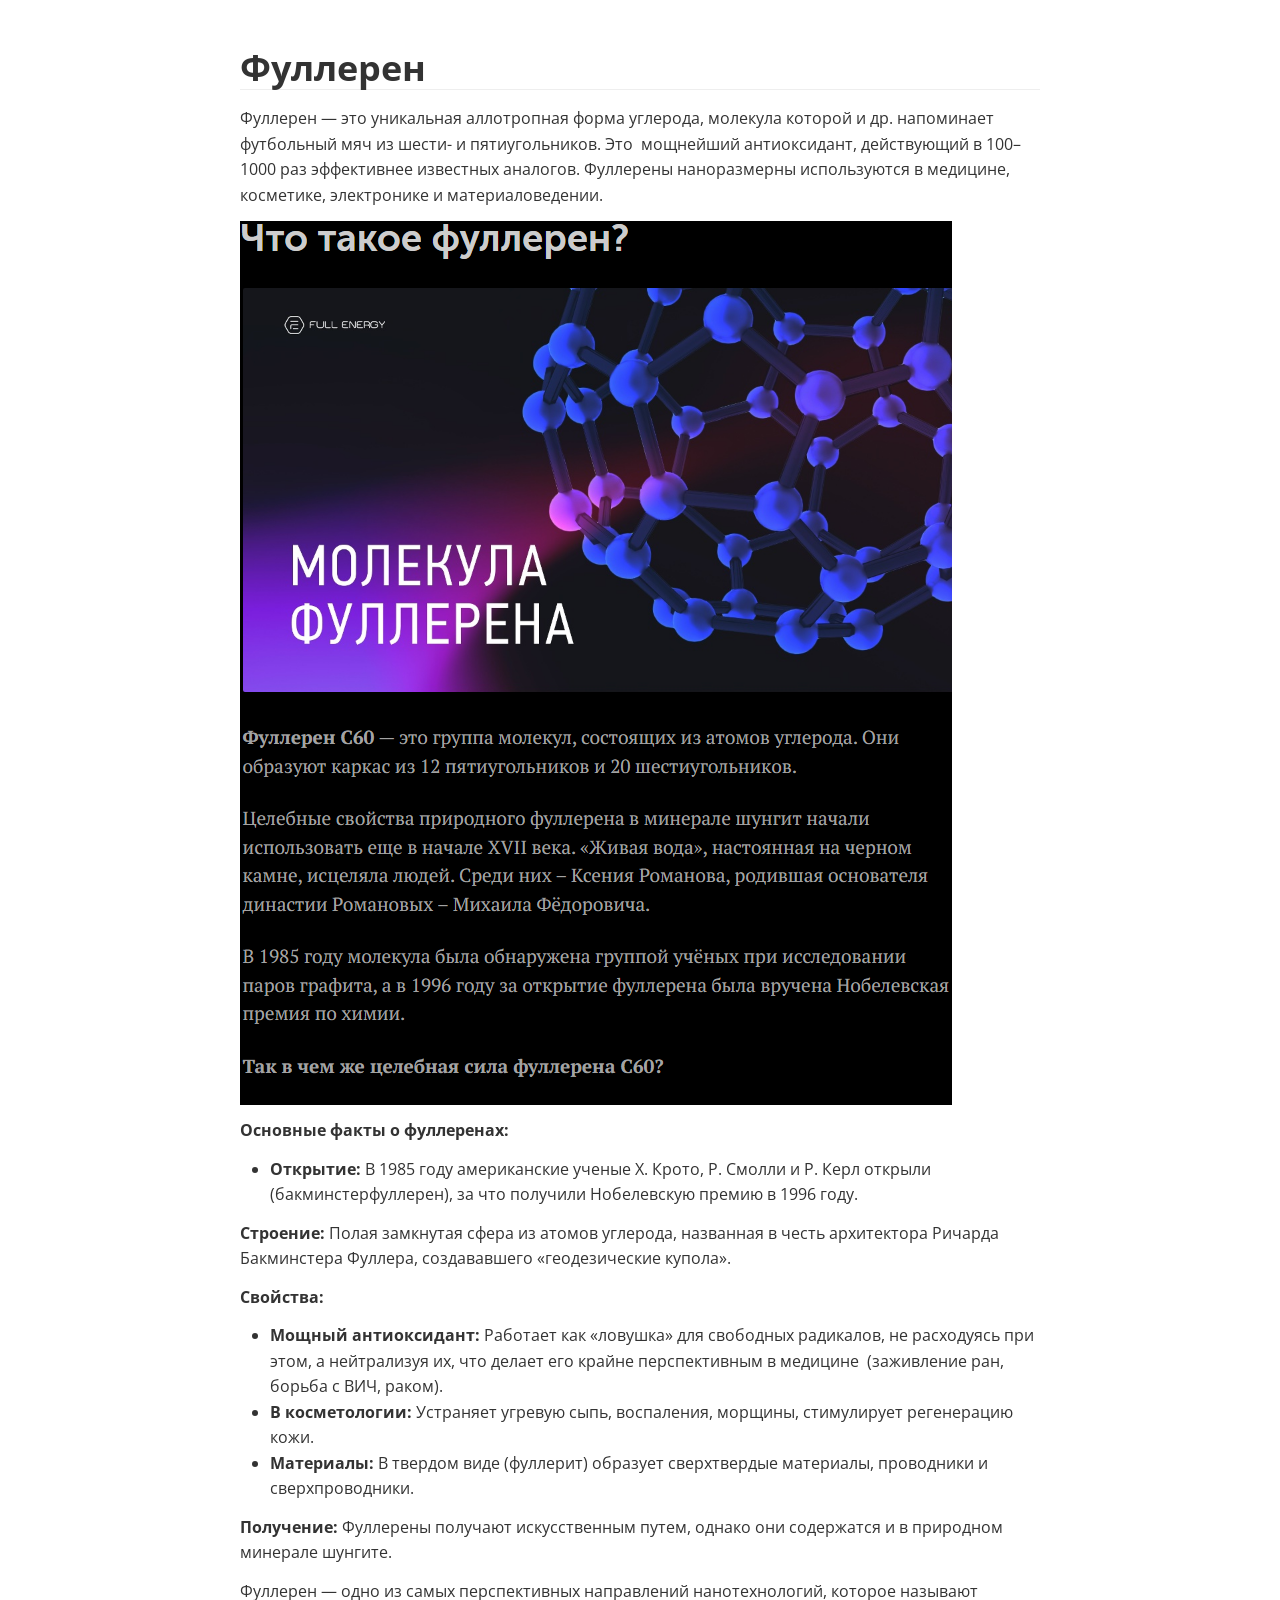
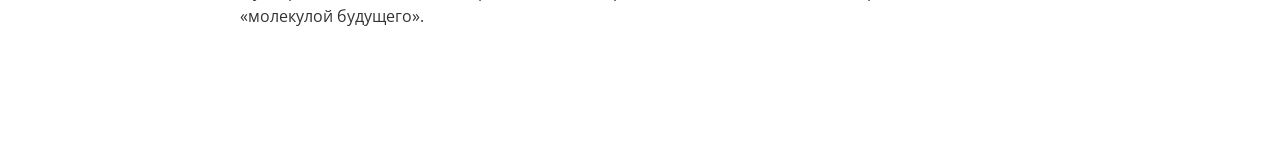
<file: index.html>
<!doctype html>
<html>
<head>
<meta charset='UTF-8'><meta name='viewport' content='width=device-width initial-scale=1'>

<link href='https://fonts.loli.net/css?family=Open+Sans:400italic,700italic,700,400&subset=latin,latin-ext' rel='stylesheet' type='text/css' />


<link rel="stylesheet" href="style.css">

<title>index</title>
</head>
<body class='typora-export'>
<div class='typora-export-content'>
<div id='write'  class=''>
<h1 id='фуллерен'><span>Фуллерен</span></h1>

<p><span>Фуллерен — это уникальная аллотропная форма углерода, молекула которой и др. напоминает футбольный мяч из шести- и пятиугольников. Это  мощнейший антиоксидант, действующий в 100–1000 раз эффективнее известных аналогов. Фуллерены наноразмерны используются в медицине, косметике, электронике и материаловедении. </span></p>

<img src="1_.png" alt="Моё изображение">

<p><strong><span>Основные факты о фуллеренах:</span></strong></p><ul><li><strong><span>Открытие:</span></strong><span> В 1985 году американские ученые Х. Крото, Р. Смолли и Р. Керл открыли (бакминстерфуллерен), за что получили Нобелевскую премию в 1996 году.</span></li></ul>

<p><strong><span>Строение:</span></strong><span> Полая замкнутая сфера из атомов углерода, названная в честь архитектора Ричарда Бакминстера Фуллера, создававшего «геодезические купола».</span></p><p><strong><span>Свойства:</span></strong></p>

<ul><li><strong><span>Мощный антиоксидант:</span></strong><span> Работает как «ловушка» для свободных радикалов, не расходуясь при этом, а нейтрализуя их, что делает его крайне перспективным в медицине  (заживление ран, борьба с ВИЧ, раком).</span></li><li><strong><span>В косметологии:</span></strong><span> Устраняет угревую сыпь, воспаления, морщины, стимулирует регенерацию кожи.</span></li><li><strong><span>Материалы:</span></strong><span> В твердом виде (фуллерит) образует сверхтвердые материалы, проводники и сверхпроводники.</span></li></ul><p><strong><span>Получение:</span></strong><span> Фуллерены получают искусственным путем, однако они содержатся и в природном минерале шунгите. </span></p><p><span>Фуллерен — одно из самых перспективных направлений нанотехнологий, которое называют «молекулой будущего». </span></p></div></div>
</body>
</html>
</file>
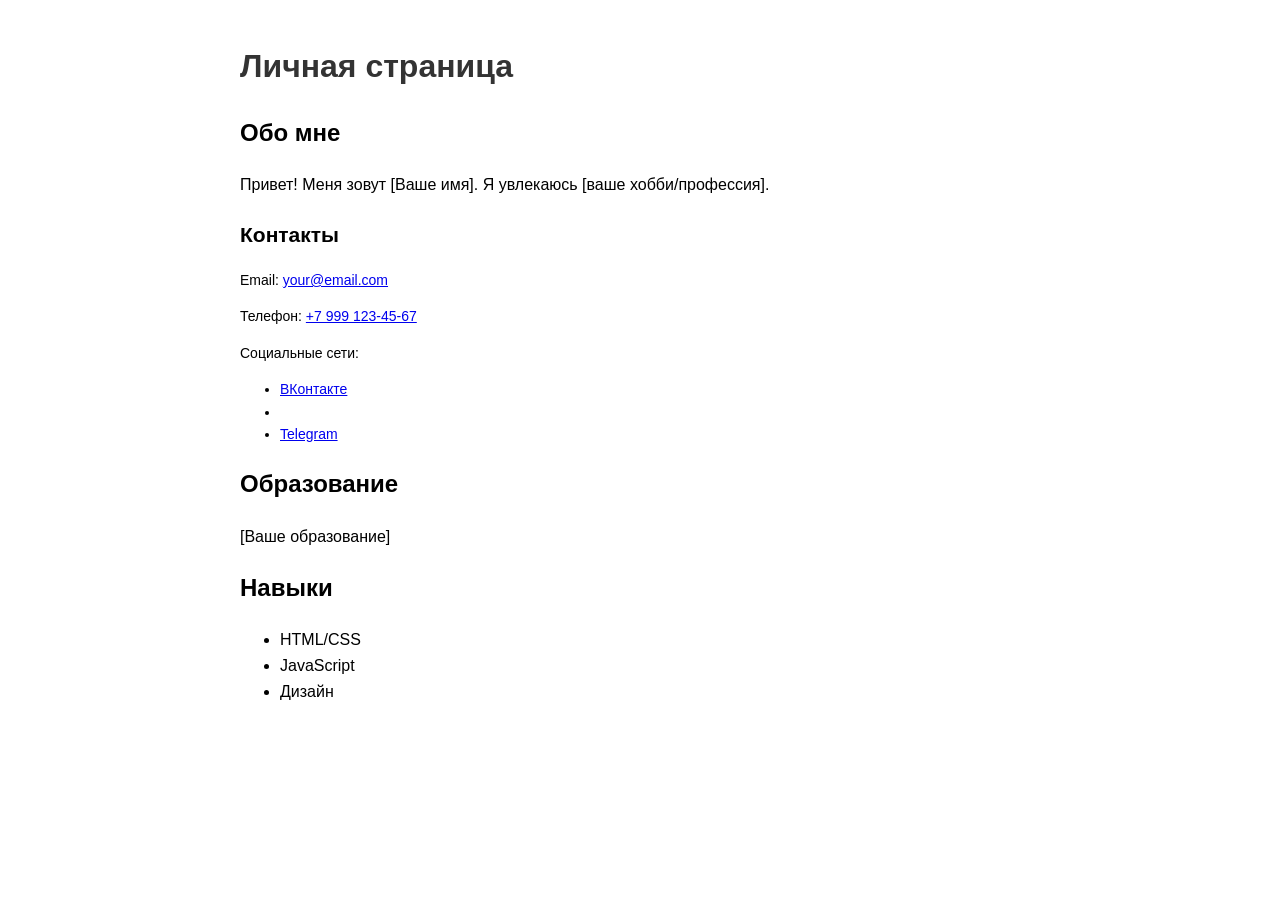
<file: my_page.html>
<!DOCTYPE html>
<html lang="ru">
<head>
    <!-- Мета-информация о странице -->
    <meta charset="UTF-8">
    <meta name="viewport" content="width=device-width, initial-scale=1.0">
    <title>Моя личная страница</title>
    
    <!-- Стили для оформления страницы -->
    <style>
        body {
            font-family: Arial, sans-serif;
            margin: 0;
            padding: 20px;
            line-height: 1.6;
        }
        
        .container {
            max-width: 800px;
            margin: 0 auto;
        }
        
        h1 {
            color: #333;
        }
        
        .contact {
            margin-top: 20px;
            font-size: 14px;
        }
    </style>
</head>
<body>
    <div class="container">
        <!-- Заголовок страницы -->
        <h1>Личная страница</h1>
        
        <!-- Основная информация -->
        <div class="about">
            <h2>Обо мне</h2>
            <p>Привет! Меня зовут [Ваше имя]. Я увлекаюсь [ваше хобби/профессия].</p>
        </div>
        
        <!-- Контактная информация -->
        <div class="contact">
            <h2>Контакты</h2>
            <p>Email: <a href="mailto:your@email.com">your@email.com</a></p>
            <p>Телефон: <a href="tel:+79991234567">+7 999 123-45-67</a></p>
            <p>Социальные сети:</p>
            <ul>
                <li><a href="https://vk.com">ВКонтакте</a></li>
                <li><li><a href="https://t.me">Telegram</a></li>
            </ul>
        </div>
        
        <!-- Образование и опыт -->
        <div class="education">
            <h2>Образование</h2>
            <p>[Ваше образование]</p>
        </div>
        
        <!-- Навыки -->
        <div class="skills">
            <h2>Навыки</h2>
            <ul>
                <li>HTML/CSS</li>
                <li>JavaScript</li>
                <li>Дизайн</li>
            </ul>
        </div>
    </div>
</body>
</html>
</file>
<file: style.css>
html {overflow-x: initial !important;}:root { --bg-color:#ffffff; --text-color:#333333; --select-text-bg-color:#B5D6FC; --select-text-font-color:auto; --monospace:"Lucida Console",Consolas,"Courier",monospace; --title-bar-height:20px; }
.mac-os-11 { --title-bar-height:28px; }
html { font-size: 14px; background-color: var(--bg-color); color: var(--text-color); font-family: "Helvetica Neue", Helvetica, Arial, sans-serif; -webkit-font-smoothing: antialiased; }
body { margin: 0px; padding: 0px; height: auto; inset: 0px; font-size: 1rem; line-height: 1.42857; overflow-x: hidden; background: inherit; tab-size: 4; }
iframe { margin: auto; }
a.url { word-break: break-all; }
a:active, a:hover { outline: 0px; }
.in-text-selection, ::selection { text-shadow: none; background: var(--select-text-bg-color); color: var(--select-text-font-color); }
#write { margin: 0px auto; height: auto; width: inherit; word-break: normal; overflow-wrap: break-word; position: relative; white-space: normal; overflow-x: visible; padding-top: 36px; }
#write.first-line-indent p { text-indent: 2em; }
#write.first-line-indent li p, #write.first-line-indent p * { text-indent: 0px; }
#write.first-line-indent li { margin-left: 2em; }
.for-image #write { padding-left: 8px; padding-right: 8px; }
body.typora-export { padding-left: 30px; padding-right: 30px; }
.typora-export .footnote-line, .typora-export li, .typora-export p { white-space: pre-wrap; }
.typora-export .task-list-item input { pointer-events: none; }
@media screen and (max-width: 500px) {
  body.typora-export { padding-left: 0px; padding-right: 0px; }
  #write { padding-left: 20px; padding-right: 20px; }
  .CodeMirror-sizer { margin-left: 0px !important; }
  .CodeMirror-gutters { display: none !important; }
}
#write li > figure:last-child { margin-bottom: 0.5rem; }
#write ol, #write ul { position: relative; }
img { max-width: 100%; vertical-align: middle; image-orientation: from-image; }
button, input, select, textarea { color: inherit; font: inherit; }
input[type="checkbox"], input[type="radio"] { line-height: normal; padding: 0px; }
*, ::after, ::before { box-sizing: border-box; }
#write h1, #write h2, #write h3, #write h4, #write h5, #write h6, #write p, #write pre { width: inherit; }
#write h1, #write h2, #write h3, #write h4, #write h5, #write h6, #write p { position: relative; }
p { line-height: inherit; }
h1, h2, h3, h4, h5, h6 { break-after: avoid-page; break-inside: avoid; orphans: 4; }
p { orphans: 4; }
h1 { font-size: 2rem; }
h2 { font-size: 1.8rem; }
h3 { font-size: 1.6rem; }
h4 { font-size: 1.4rem; }
h5 { font-size: 1.2rem; }
h6 { font-size: 1rem; }
.md-math-block, .md-rawblock, h1, h2, h3, h4, h5, h6, p { margin-top: 1rem; margin-bottom: 1rem; }
.hidden { display: none; }
.md-blockmeta { color: rgb(204, 204, 204); font-weight: 700; font-style: italic; }
a { cursor: pointer; }
sup.md-footnote { padding: 2px 4px; background-color: rgba(238, 238, 238, 0.7); color: rgb(85, 85, 85); border-radius: 4px; cursor: pointer; }
sup.md-footnote a, sup.md-footnote a:hover { color: inherit; text-transform: inherit; text-decoration: inherit; }
#write input[type="checkbox"] { cursor: pointer; width: inherit; height: inherit; }
figure { overflow-x: auto; margin: 1.2em 0px; max-width: calc(100% + 16px); padding: 0px; }
figure > table { margin: 0px; }
tr { break-inside: avoid; break-after: auto; }
thead { display: table-header-group; }
table { border-collapse: collapse; border-spacing: 0px; width: 100%; overflow: auto; break-inside: auto; text-align: left; }
table.md-table td { min-width: 32px; }
.CodeMirror-gutters { border-right: 0px; background-color: inherit; }
.CodeMirror-linenumber { user-select: none; }
.CodeMirror { text-align: left; }
.CodeMirror-placeholder { opacity: 0.3; }
.CodeMirror pre { padding: 0px 4px; }
.CodeMirror-lines { padding: 0px; }
div.hr:focus { cursor: none; }
#write pre { white-space: pre-wrap; }
#write.fences-no-line-wrapping pre { white-space: pre; }
#write pre.ty-contain-cm { white-space: normal; }
.CodeMirror-gutters { margin-right: 4px; }
.md-fences { font-size: 0.9rem; display: block; break-inside: avoid; text-align: left; overflow: visible; white-space: pre; background: inherit; position: relative !important; }
.md-fences-adv-panel { width: 100%; margin-top: 10px; text-align: center; padding-top: 0px; padding-bottom: 8px; overflow-x: auto; }
#write .md-fences.mock-cm { white-space: pre-wrap; }
.md-fences.md-fences-with-lineno { padding-left: 0px; }
#write.fences-no-line-wrapping .md-fences.mock-cm { white-space: pre; overflow-x: auto; }
.md-fences.mock-cm.md-fences-with-lineno { padding-left: 8px; }
.CodeMirror-line, twitterwidget { break-inside: avoid; }
.footnotes { opacity: 0.8; font-size: 0.9rem; margin-top: 1em; margin-bottom: 1em; }
.footnotes + .footnotes { margin-top: 0px; }
.md-reset { margin: 0px; padding: 0px; border: 0px; outline: 0px; vertical-align: top; background: 0px 0px; text-decoration: none; text-shadow: none; float: none; position: static; width: auto; height: auto; white-space: nowrap; cursor: inherit; -webkit-tap-highlight-color: transparent; line-height: normal; font-weight: 400; text-align: left; box-sizing: content-box; direction: ltr; }
li div { padding-top: 0px; }
blockquote { margin: 1rem 0px; }
li .mathjax-block, li p { margin: 0.5rem 0px; }
li blockquote { margin: 1rem 0px; }
li { margin: 0px; position: relative; }
blockquote > :last-child { margin-bottom: 0px; }
blockquote > :first-child, li > :first-child { margin-top: 0px; }
.footnotes-area { color: rgb(136, 136, 136); margin-top: 0.714rem; padding-bottom: 0.143rem; white-space: normal; }
#write .footnote-line { white-space: pre-wrap; }
@media print {
  body, html { border: 1px solid transparent; height: 99%; break-after: avoid; break-before: avoid; font-variant-ligatures: no-common-ligatures; }
  #write { margin-top: 0px; padding-top: 0px; border-color: transparent !important; }
  .typora-export * { -webkit-print-color-adjust: exact; }
  .typora-export #write { break-after: avoid; }
  .typora-export #write::after { height: 0px; }
  .is-mac table { break-inside: avoid; }
  .typora-export-show-outline .typora-export-sidebar { display: none; }
}
.footnote-line { margin-top: 0.714em; font-size: 0.7em; }
a img, img a { cursor: pointer; }
pre.md-meta-block { font-size: 0.8rem; min-height: 0.8rem; white-space: pre-wrap; background: rgb(204, 204, 204); display: block; overflow-x: hidden; }
p > .md-image:only-child:not(.md-img-error) img, p > img:only-child { display: block; margin: auto; }
#write.first-line-indent p > .md-image:only-child:not(.md-img-error) img { left: -2em; position: relative; }
p > .md-image:only-child { display: inline-block; width: 100%; }
#write .MathJax_Display { margin: 0.8em 0px 0px; }
.md-math-block { width: 100%; }
.md-math-block:not(:empty)::after { display: none; }
.MathJax_ref { fill: currentcolor; }
[contenteditable="true"]:active, [contenteditable="true"]:focus, [contenteditable="false"]:active, [contenteditable="false"]:focus { outline: 0px; box-shadow: none; }
.md-task-list-item { position: relative; list-style-type: none; }
.task-list-item.md-task-list-item { padding-left: 0px; }
.md-task-list-item > input { position: absolute; top: 0px; left: 0px; margin-left: -1.2em; margin-top: calc(1em - 10px); border: none; }
.math { font-size: 1rem; }
.md-toc { min-height: 3.58rem; position: relative; font-size: 0.9rem; border-radius: 10px; }
.md-toc-content { position: relative; margin-left: 0px; }
.md-toc-content::after, .md-toc::after { display: none; }
.md-toc-item { display: block; color: rgb(65, 131, 196); }
.md-toc-item a { text-decoration: none; }
.md-toc-inner:hover { text-decoration: underline; }
.md-toc-inner { display: inline-block; cursor: pointer; }
.md-toc-h1 .md-toc-inner { margin-left: 0px; font-weight: 700; }
.md-toc-h2 .md-toc-inner { margin-left: 2em; }
.md-toc-h3 .md-toc-inner { margin-left: 4em; }
.md-toc-h4 .md-toc-inner { margin-left: 6em; }
.md-toc-h5 .md-toc-inner { margin-left: 8em; }
.md-toc-h6 .md-toc-inner { margin-left: 10em; }
@media screen and (max-width: 48em) {
  .md-toc-h3 .md-toc-inner { margin-left: 3.5em; }
  .md-toc-h4 .md-toc-inner { margin-left: 5em; }
  .md-toc-h5 .md-toc-inner { margin-left: 6.5em; }
  .md-toc-h6 .md-toc-inner { margin-left: 8em; }
}
a.md-toc-inner { font-size: inherit; font-style: inherit; font-weight: inherit; line-height: inherit; }
.footnote-line a:not(.reversefootnote) { color: inherit; }
.md-attr { display: none; }
.md-fn-count::after { content: "."; }
code, pre, samp, tt { font-family: var(--monospace); }
kbd { margin: 0px 0.1em; padding: 0.1em 0.6em; font-size: 0.8em; color: rgb(36, 39, 41); background: rgb(255, 255, 255); border: 1px solid rgb(173, 179, 185); border-radius: 3px; box-shadow: rgba(12, 13, 14, 0.2) 0px 1px 0px, rgb(255, 255, 255) 0px 0px 0px 2px inset; white-space: nowrap; vertical-align: middle; }
.md-comment { color: rgb(162, 127, 3); opacity: 0.6; font-family: var(--monospace); }
code { text-align: left; vertical-align: initial; }
a.md-print-anchor { white-space: pre !important; border-width: initial !important; border-style: none !important; border-color: initial !important; display: inline-block !important; position: absolute !important; width: 1px !important; right: 0px !important; outline: 0px !important; background: 0px 0px !important; text-decoration: initial !important; text-shadow: initial !important; }
.os-windows.monocolor-emoji .md-emoji { font-family: "Segoe UI Symbol", sans-serif; }
.md-diagram-panel > svg { max-width: 100%; }
[lang="flow"] svg, [lang="mermaid"] svg { max-width: 100%; height: auto; }
[lang="mermaid"] .node text { font-size: 1rem; }
table tr th { border-bottom: 0px; }
video { max-width: 100%; display: block; margin: 0px auto; }
iframe { max-width: 100%; width: 100%; border: none; }
.highlight td, .highlight tr { border: 0px; }
mark { background: rgb(255, 255, 0); color: rgb(0, 0, 0); }
.md-html-inline .md-plain, .md-html-inline strong, mark .md-inline-math, mark strong { color: inherit; }
.md-expand mark .md-meta { opacity: 0.3 !important; }
mark .md-meta { color: rgb(0, 0, 0); }
@media print {
  .typora-export h1, .typora-export h2, .typora-export h3, .typora-export h4, .typora-export h5, .typora-export h6 { break-inside: avoid; }
}
.md-diagram-panel .messageText { stroke: none !important; }
.md-diagram-panel .start-state { fill: var(--node-fill); }
.md-diagram-panel .edgeLabel rect { opacity: 1 !important; }
.md-fences.md-fences-math { font-size: 1em; }
.md-fences-advanced:not(.md-focus) { padding: 0px; white-space: nowrap; border: 0px; }
.md-fences-advanced:not(.md-focus) { background: inherit; }
.typora-export-show-outline .typora-export-content { max-width: 1440px; margin: auto; display: flex; flex-direction: row; }
.typora-export-sidebar { width: 300px; font-size: 0.8rem; margin-top: 80px; margin-right: 18px; }
.typora-export-show-outline #write { --webkit-flex:2; flex: 2 1 0%; }
.typora-export-sidebar .outline-content { position: fixed; top: 0px; max-height: 100%; overflow: hidden auto; padding-bottom: 30px; padding-top: 60px; width: 300px; }
@media screen and (max-width: 1024px) {
  .typora-export-sidebar, .typora-export-sidebar .outline-content { width: 240px; }
}
@media screen and (max-width: 800px) {
  .typora-export-sidebar { display: none; }
}
.outline-content li, .outline-content ul { margin-left: 0px; margin-right: 0px; padding-left: 0px; padding-right: 0px; list-style: none; }
.outline-content ul { margin-top: 0px; margin-bottom: 0px; }
.outline-content strong { font-weight: 400; }
.outline-expander { width: 1rem; height: 1.42857rem; position: relative; display: table-cell; vertical-align: middle; cursor: pointer; padding-left: 4px; }
.outline-expander::before { content: ""; position: relative; font-family: Ionicons; display: inline-block; font-size: 8px; vertical-align: middle; }
.outline-item { padding-top: 3px; padding-bottom: 3px; cursor: pointer; }
.outline-expander:hover::before { content: ""; }
.outline-h1 > .outline-item { padding-left: 0px; }
.outline-h2 > .outline-item { padding-left: 1em; }
.outline-h3 > .outline-item { padding-left: 2em; }
.outline-h4 > .outline-item { padding-left: 3em; }
.outline-h5 > .outline-item { padding-left: 4em; }
.outline-h6 > .outline-item { padding-left: 5em; }
.outline-label { cursor: pointer; display: table-cell; vertical-align: middle; text-decoration: none; color: inherit; }
.outline-label:hover { text-decoration: underline; }
.outline-item:hover { border-color: rgb(245, 245, 245); background-color: var(--item-hover-bg-color); }
.outline-item:hover { margin-left: -28px; margin-right: -28px; border-left: 28px solid transparent; border-right: 28px solid transparent; }
.outline-item-single .outline-expander::before, .outline-item-single .outline-expander:hover::before { display: none; }
.outline-item-open > .outline-item > .outline-expander::before { content: ""; }
.outline-children { display: none; }
.info-panel-tab-wrapper { display: none; }
.outline-item-open > .outline-children { display: block; }
.typora-export .outline-item { padding-top: 1px; padding-bottom: 1px; }
.typora-export .outline-item:hover { margin-right: -8px; border-right: 8px solid transparent; }
.typora-export .outline-expander::before { content: "+"; font-family: inherit; top: -1px; }
.typora-export .outline-expander:hover::before, .typora-export .outline-item-open > .outline-item > .outline-expander::before { content: "−"; }
.typora-export-collapse-outline .outline-children { display: none; }
.typora-export-collapse-outline .outline-item-open > .outline-children, .typora-export-no-collapse-outline .outline-children { display: block; }
.typora-export-no-collapse-outline .outline-expander::before { content: "" !important; }
.typora-export-show-outline .outline-item-active > .outline-item .outline-label { font-weight: 700; }
.md-inline-math-container mjx-container { zoom: 0.95; }


:root {
    --side-bar-bg-color: #fafafa;
    --control-text-color: #777;
}

@include-when-export url(https://fonts.loli.net/css?family=Open+Sans:400italic,700italic,700,400&subset=latin,latin-ext);

/* open-sans-regular - latin-ext_latin */
  /* open-sans-italic - latin-ext_latin */
    /* open-sans-700 - latin-ext_latin */
    /* open-sans-700italic - latin-ext_latin */
  html {
    font-size: 16px;
    -webkit-font-smoothing: antialiased;
}

body {
    font-family: "Open Sans","Clear Sans", "Helvetica Neue", Helvetica, Arial, 'Segoe UI Emoji', sans-serif;
    color: rgb(51, 51, 51);
    line-height: 1.6;
}

#write {
    max-width: 860px;
  	margin: 0 auto;
  	padding: 30px;
    padding-bottom: 100px;
}

@media only screen and (min-width: 1400px) {
	#write {
		max-width: 1024px;
	}
}

@media only screen and (min-width: 1800px) {
	#write {
		max-width: 1200px;
	}
}

#write > ul:first-child,
#write > ol:first-child{
    margin-top: 30px;
}

a {
    color: #4183C4;
}
h1,
h2,
h3,
h4,
h5,
h6 {
    position: relative;
    margin-top: 1rem;
    margin-bottom: 1rem;
    font-weight: bold;
    line-height: 1.4;
    cursor: text;
}
h1:hover a.anchor,
h2:hover a.anchor,
h3:hover a.anchor,
h4:hover a.anchor,
h5:hover a.anchor,
h6:hover a.anchor {
    text-decoration: none;
}
h1 tt,
h1 code {
    font-size: inherit;
}
h2 tt,
h2 code {
    font-size: inherit;
}
h3 tt,
h3 code {
    font-size: inherit;
}
h4 tt,
h4 code {
    font-size: inherit;
}
h5 tt,
h5 code {
    font-size: inherit;
}
h6 tt,
h6 code {
    font-size: inherit;
}
h1 {
    font-size: 2.25em;
    line-height: 1.2;
    border-bottom: 1px solid #eee;
}
h2 {
    font-size: 1.75em;
    line-height: 1.225;
    border-bottom: 1px solid #eee;
}

/*@media print {
    .typora-export h1,
    .typora-export h2 {
        border-bottom: none;
        padding-bottom: initial;
    }

    .typora-export h1::after,
    .typora-export h2::after {
        content: "";
        display: block;
        height: 100px;
        margin-top: -96px;
        border-top: 1px solid #eee;
    }
}*/

h3 {
    font-size: 1.5em;
    line-height: 1.43;
}
h4 {
    font-size: 1.25em;
}
h5 {
    font-size: 1em;
}
h6 {
   font-size: 1em;
    color: #777;
}
p,
blockquote,
ul,
ol,
dl,
table{
    margin: 0.8em 0;
}
li>ol,
li>ul {
    margin: 0 0;
}
hr {
    height: 2px;
    padding: 0;
    margin: 16px 0;
    background-color: #e7e7e7;
    border: 0 none;
    overflow: hidden;
    box-sizing: content-box;
}

li p.first {
    display: inline-block;
}
ul,
ol {
    padding-left: 30px;
}
ul:first-child,
ol:first-child {
    margin-top: 0;
}
ul:last-child,
ol:last-child {
    margin-bottom: 0;
}
blockquote {
    border-left: 4px solid #dfe2e5;
    padding: 0 15px;
    color: #777777;
}
blockquote blockquote {
    padding-right: 0;
}
table {
    padding: 0;
    word-break: initial;
}
table tr {
    border: 1px solid #dfe2e5;
    margin: 0;
    padding: 0;
}
table tr:nth-child(2n),
thead {
    background-color: #f8f8f8;
}
table th {
    font-weight: bold;
    border: 1px solid #dfe2e5;
    border-bottom: 0;
    margin: 0;
    padding: 6px 13px;
}
table td {
    border: 1px solid #dfe2e5;
    margin: 0;
    padding: 6px 13px;
}
table th:first-child,
table td:first-child {
    margin-top: 0;
}
table th:last-child,
table td:last-child {
    margin-bottom: 0;
}

.CodeMirror-lines {
    padding-left: 4px;
}

.code-tooltip {
    box-shadow: 0 1px 1px 0 rgba(0,28,36,.3);
    border-top: 1px solid #eef2f2;
}

.md-fences,
code,
tt {
    border: 1px solid #e7eaed;
    background-color: #f8f8f8;
    border-radius: 3px;
    padding: 0;
    padding: 2px 4px 0px 4px;
    font-size: 0.9em;
}

code {
    background-color: #f3f4f4;
    padding: 0 2px 0 2px;
}

.md-fences {
    margin-bottom: 15px;
    margin-top: 15px;
    padding-top: 8px;
    padding-bottom: 6px;
}


.md-task-list-item > input {
  margin-left: -1.3em;
}

@media print {
    html {
        font-size: 13px;
    }
    table,
    pre {
        page-break-inside: avoid;
    }
    pre {
        word-wrap: break-word;
    }
}

.md-fences {
	background-color: #f8f8f8;
}
#write pre.md-meta-block {
	padding: 1rem;
    font-size: 85%;
    line-height: 1.45;
    background-color: #f7f7f7;
    border: 0;
    border-radius: 3px;
    color: #777777;
    margin-top: 0 !important;
}

.mathjax-block>.code-tooltip {
	bottom: .375rem;
}

.md-mathjax-midline {
    background: #fafafa;
}

#write>h3.md-focus:before{
	left: -1.5625rem;
	top: .375rem;
}
#write>h4.md-focus:before{
	left: -1.5625rem;
	top: .285714286rem;
}
#write>h5.md-focus:before{
	left: -1.5625rem;
	top: .285714286rem;
}
#write>h6.md-focus:before{
	left: -1.5625rem;
	top: .285714286rem;
}
.md-image>.md-meta {
    /*border: 1px solid #ddd;*/
    border-radius: 3px;
    padding: 2px 0px 0px 4px;
    font-size: 0.9em;
    color: inherit;
}

.md-tag {
    color: #a7a7a7;
    opacity: 1;
}

.md-toc {
    margin-top:20px;
    padding-bottom:20px;
}

.sidebar-tabs {
    border-bottom: none;
}

#typora-quick-open {
    border: 1px solid #ddd;
    background-color: #f8f8f8;
}

#typora-quick-open-item {
    background-color: #FAFAFA;
    border-color: #FEFEFE #e5e5e5 #e5e5e5 #eee;
    border-style: solid;
    border-width: 1px;
}

/** focus mode */
.on-focus-mode blockquote {
    border-left-color: rgba(85, 85, 85, 0.12);
}

header, .context-menu, .megamenu-content, footer{
    font-family: "Segoe UI", "Arial", sans-serif;
}

.file-node-content:hover .file-node-icon,
.file-node-content:hover .file-node-open-state{
    visibility: visible;
}

.mac-seamless-mode #typora-sidebar {
    background-color: #fafafa;
    background-color: var(--side-bar-bg-color);
}

.md-lang {
    color: #b4654d;
}

/*.html-for-mac {
    --item-hover-bg-color: #E6F0FE;
}*/

#md-notification .btn {
    border: 0;
}

.dropdown-menu .divider {
    border-color: #e5e5e5;
    opacity: 0.4;
}

.ty-preferences .window-content {
    background-color: #fafafa;
}

.ty-preferences .nav-group-item.active {
    color: white;
    background: #999;
}

.menu-item-container a.menu-style-btn {
    background-color: #f5f8fa;
    background-image: linear-gradient( 180deg , hsla(0, 0%, 100%, 0.8), hsla(0, 0%, 100%, 0));
}
</file>
